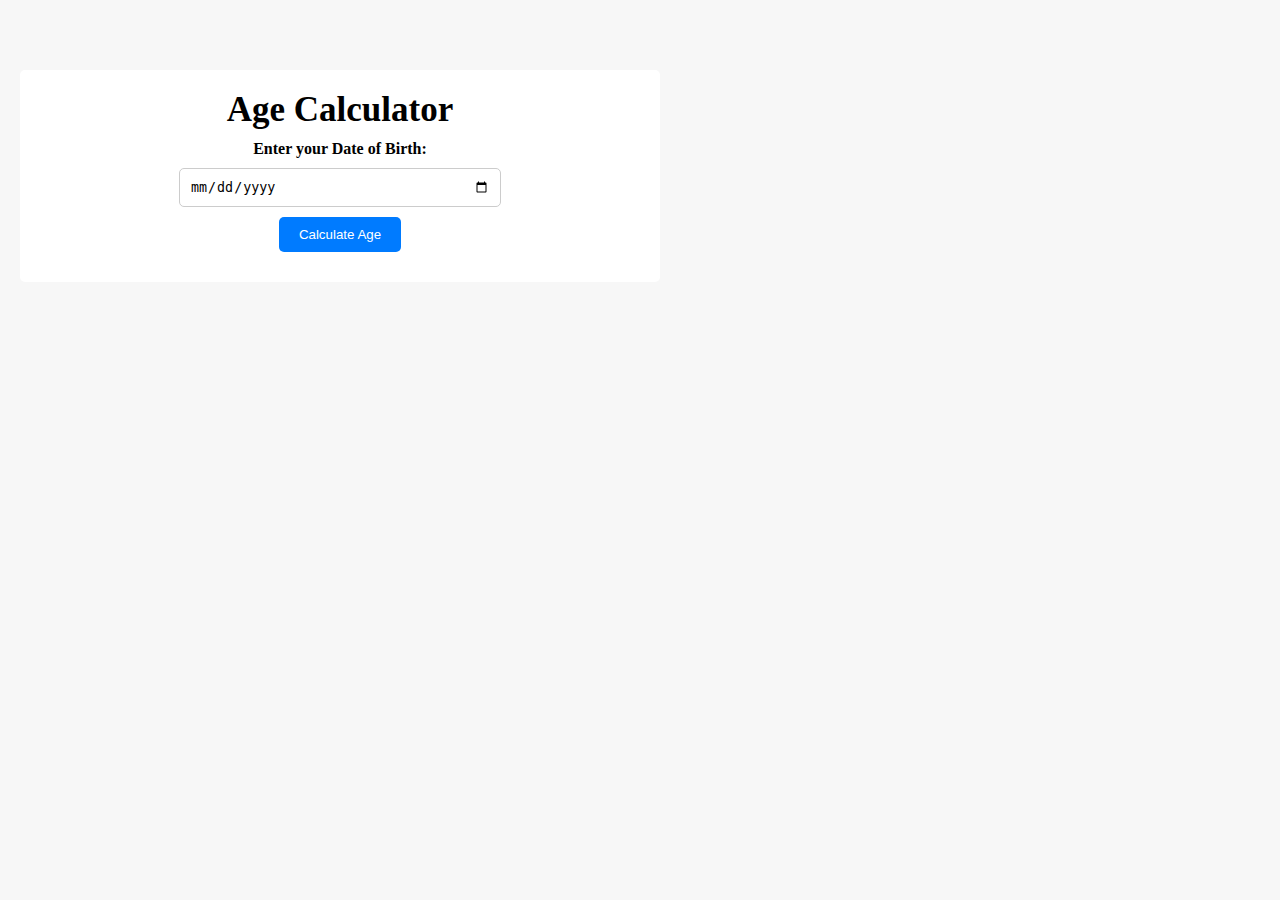
<file: agecalculator/index.html>
<!DOCTYPE html>
<html lang="en">
  <head>
    <meta charset="UTF-8" />
    <meta http-equiv="X-UA-Compatible" content="IE=edge" />
    <meta name="viewport" content="width=device-width, initial-scale=1.0" />
    <link rel="stylesheet" href="style.css" />
    <title>Document</title>
  </head>
  <body>
    <div class="container">
      <h1>Age Calculator</h1>
      <div class="form">
        <label for="birthday">Enter your Date of Birth:</label>
        <input type="date" id="birthday" name="birthday" />
        <button id="btn">Calculate Age</button>
        <p id="age"></p>
      </div>
    </div>
    <script src="index.js"></script>
  </body>
</html>
</file>
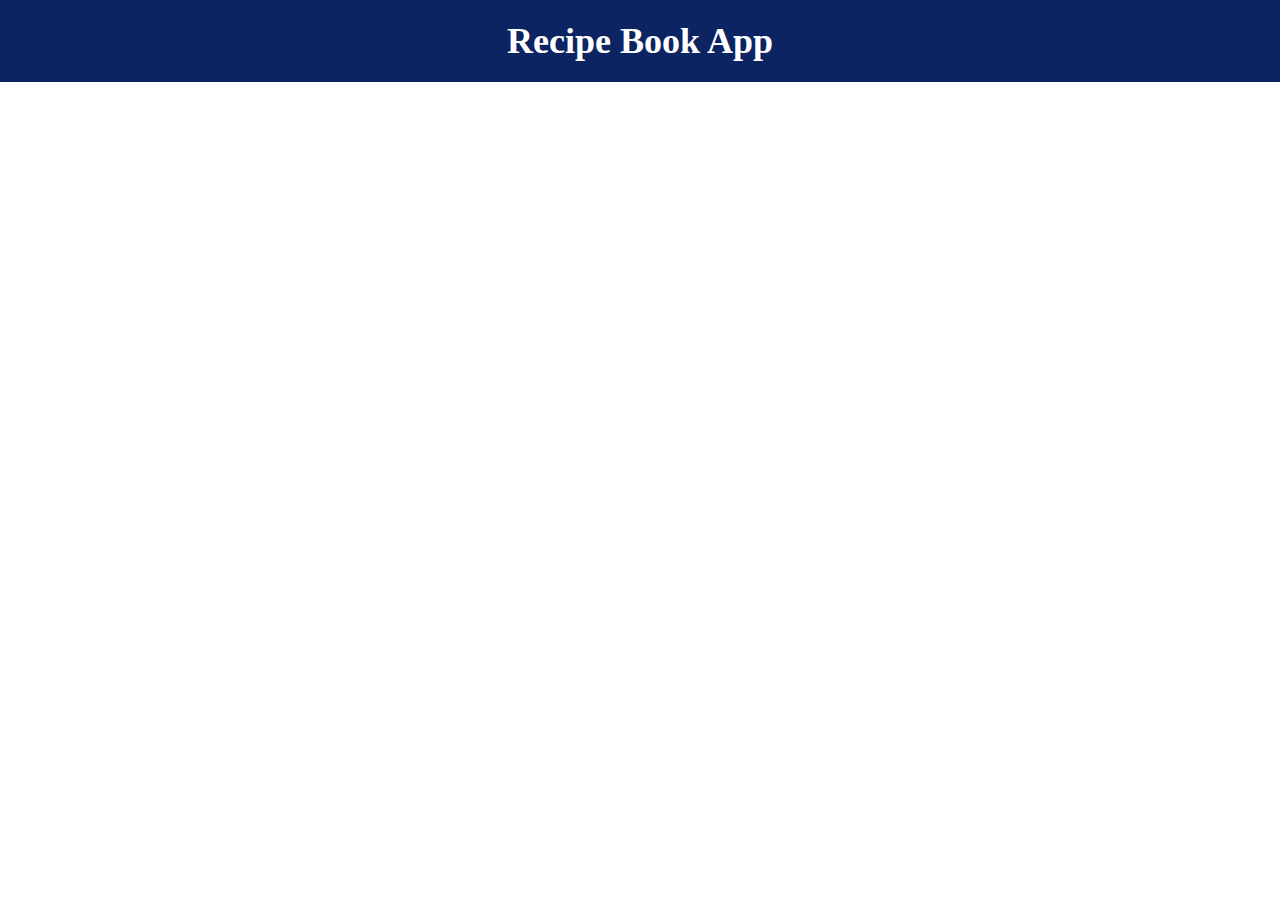
<file: RecipeBookApp/index.html>
<!DOCTYPE html>
<html lang="en">
  <head>
    <meta charset="UTF-8" />
    <meta name="viewport" content="width=device-width, initial-scale=1.0" />
    <title>Document</title>
    <link rel="stylesheet" href="style.css" />
  </head>
  <body>
    <header>
      <h1>Recipe Book App</h1>
    </header>
    <div class="container">
      <ul id="recipe-list" class="recipe-list">
        <li class="recipe-item">
          <img
            src="https://spoonacular.com/recipeImages/145-312x231.jpg"
            alt="recipe 1"
          />
          <h2>Recipe 1</h2>
          <p>
            <strong>Ingredients: </strong>ingredient 1, ingredient 2, ingredient
            3,
          </p>
          <a href="#">View Recipe</a>
        </li>
        <li class="recipe-item">
          <img
            src="https://spoonacular.com/recipeImages/12345-312x231.jpg"
            alt="recipe 2"
          />
          <h2>Recipe 2</h2>
          <p>
            <strong>Ingredients: </strong>ingredient 1, ingredient 2, ingredient
            3,
          </p>
          <a href="#">View Recipe</a>
        </li>
        <li class="recipe-item">
          <img
            src="https://spoonacular.com/recipeImages/13245-312x231.jpg"
            alt="recipe 3"
          />
          <h2>Recipe 3</h2>
          <p>
            <strong>Ingredients: </strong>ingredient 1, ingredient 2, ingredient
            3,
          </p>
          <a href="#">View Recipe</a>
        </li>
      </ul>
    </div>
    <script src="index.js"></script>
  </body>
</html>
</file>
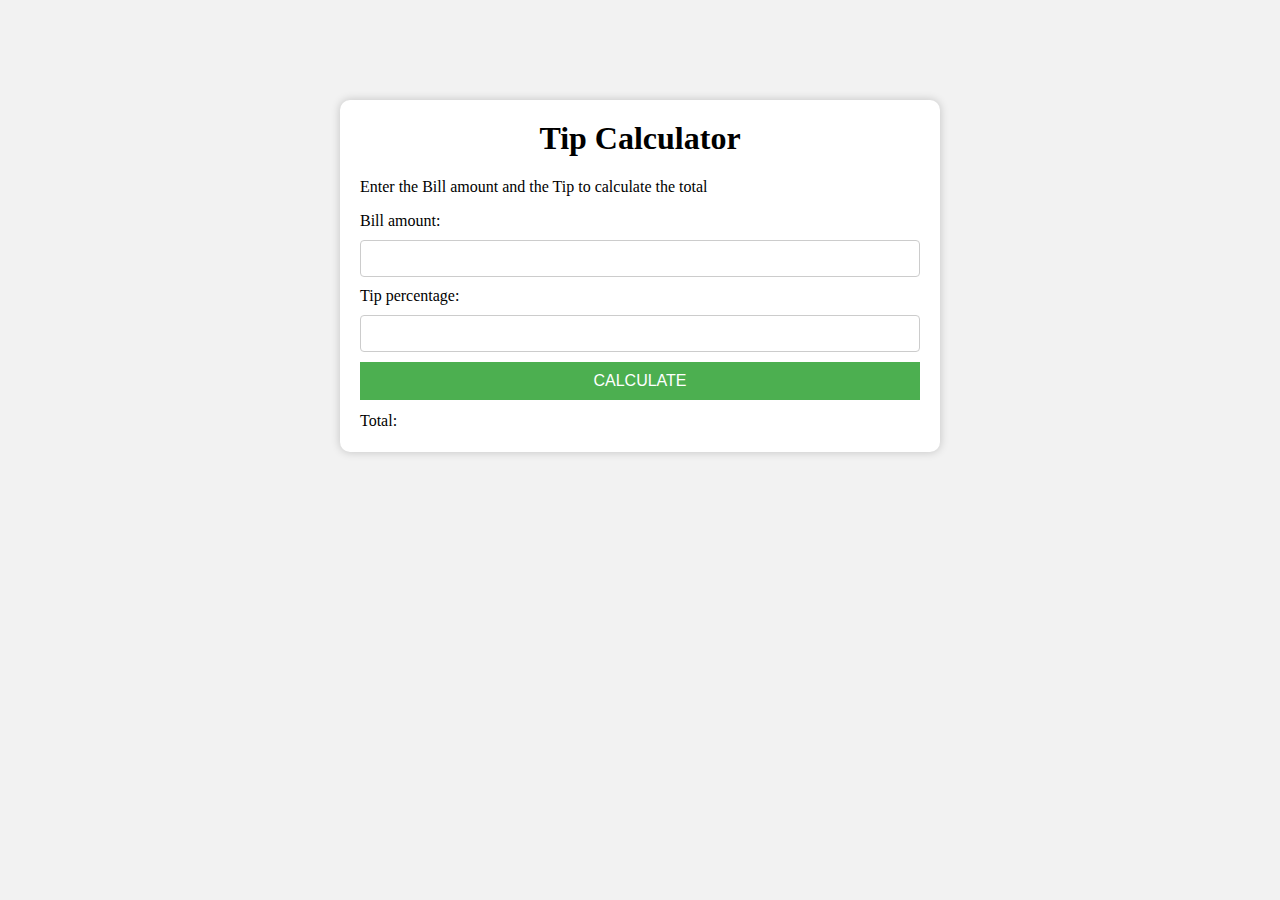
<file: tipcalculator/index.html>
<!DOCTYPE html>
<html lang="en">
  <head>
    <meta charset="UTF-8" />
    <meta name="viewport" content="width=device-width, initial-scale=1.0" />
    <link rel="stylesheet" href="style.css" />
    <title>tipCalculator</title>
  </head>
  <body>
    <div class="container">
      <h1>Tip Calculator</h1>
      <p>Enter the Bill amount and the Tip to calculate the total</p>
      <label for="billamount">Bill amount:</label>
      <input type="text" id="billAmount" name="billAmount" />
      <label for="tipPercentage">Tip percentage:</label>
      <input type="text" name="tipPercentage" id="tipPercentage" />
      <br />
      <button id="calculate">Calculate</button>
      <br />
      <label for="total">Total:</label>
      <span id="total"></span>
    </div>
    <script src="index.js"></script>
  </body>
</html>
</file>
<file: agecalculator/style.css>
* {
  margin: 0;
  padding: auto;
}
body {
  margin: 0;
  padding: 20px;
  font-family: Tahoma, san-serif;
  background-color: #f7f7f7;
}
.container {
  background-color: white;
  box-shadow: 0, 0, 10px rgba(0, 0, 0, 0.2);
  padding: 20px;
  max-width: 600px;
  margin: 0, auto;
  border-radius: 5px;
  margin-top: 50px;
}
h1 {
  text-align: center;
  font-size: 35px;
  margin-bottom: 10px;
}
.form {
  display: flex;
  flex-direction: column;
  align-items: center;
}
label {
  font-weight: bold;
  margin-bottom: 10px;
}
input {
  padding: 10px;
  border-radius: 5px;
  max-width: 300px;
  width: 100%;
  border: 1px, solid, #ccc;
  margin-bottom: 10px;
}
button {
  padding: 10px 20px;
  margin-bottom: 10px;
  color: white;
  background-color: #007bff;
  border: none;
  border-radius: 5px;
  cursor: pointer;
  transition: background-color 0.3s;
}
button:hover {
  background-color: #0062cc;
}
#age {
  font-size: 20px;
  font-weight: bold;
}
</file>
<file: RecipeBookApp/style.css>
body {
  margin: 0;
  padding: 0;
  font-family: Tahoma sans-serif;
}
header {
  background-color: #0c2461;
  color: white;
  text-align: center;
  padding: 20px;
}
h1 {
  margin: 0;
  font-size: 36px;
}
.container {
  max-width: 1200;
  margin: 0 auto;
  padding: 20px;
}
.recipe-list {
  list-style: none;
  margin: 0;
  padding: 0;
}
.recipe-item {
  display: flex;
  align-items: center;
  justify-content: space-between;
  box-shadow: 0 2px 5px rgba(0, 0, 0, 0.2);
  margin-bottom: 20px;
  overflow: hidden;
  border-radius: 5px;
}
.recipe-item img {
  object-fit: cover;
  width: 150px;
  height: 150px;
}
.recipe-item h2 {
  font-size: 20px;
  text-align: start;
  padding: 10px;
  min-width: 200;
  margin: 0;
}
.recipe-item p {
  padding: 10px;
  margin: 0;
  color: #777;
}
.recipe-item a {
  background: #0c2461;
  text-decoration: none;
  font-size: 14px;
  border-radius: 5px;
  text-transform: uppercase;
  color: white;
  min-width: 150;
  padding: 10px;
  transition: background 0.3s ease;
}
.recipe-item a:hover {
  background: #1e3799;
}
@media screen and (max-width: 768px) {
  .container {
    max-width: 90%;
  }
  .recipe-item {
    flex-wrap: wrap;
  }
  .recipe-item img {
    width: 100%;
    margin-bottom: 10px;
    height: auto;
  }
  .recipe-item h2 {
    padding: 0;
    margin-bottom: 10px;
  }
  .recipe-item p {
    font-size: 14px;
    margin-bottom: 10px;
  }
  .recipe-item a {
    width: 100%;
    text-align: center;
  }
}
</file>
<file: tipcalculator/style.css>
* {
  box-sizing: border-box;
}
body {
  background-color: #f2f2f2;
  font-family: Tahoma sans-serif;
}
.container {
  background-color: white;
  max-width: 600px;
  padding: 20px;
  margin: 100px auto;
  border-radius: 10px;
  box-shadow: 0 0 10px rgba(0, 0, 0, 0.2);
}
h1 {
  margin-top: 0;
  text-align: center;
}
input {
  border: 1px solid #ccc;
  padding: 10px;
  margin: 10px 0;
  border-radius: 4px;
  width: 100%;
}
button {
  cursor: pointer;
  background-color: #4caf50;
  margin-bottom: 5px;
  color: white;
  border: none;
  padding: 10px;
  width: 100%;
  font-size: 16px;
  text-transform: uppercase;
  transition: background-color 0.2s;
}
button:hover {
  background-color: #45a049;
}
#total {
  font-size: 24px;
  font-weight: bold;
}
</file>
